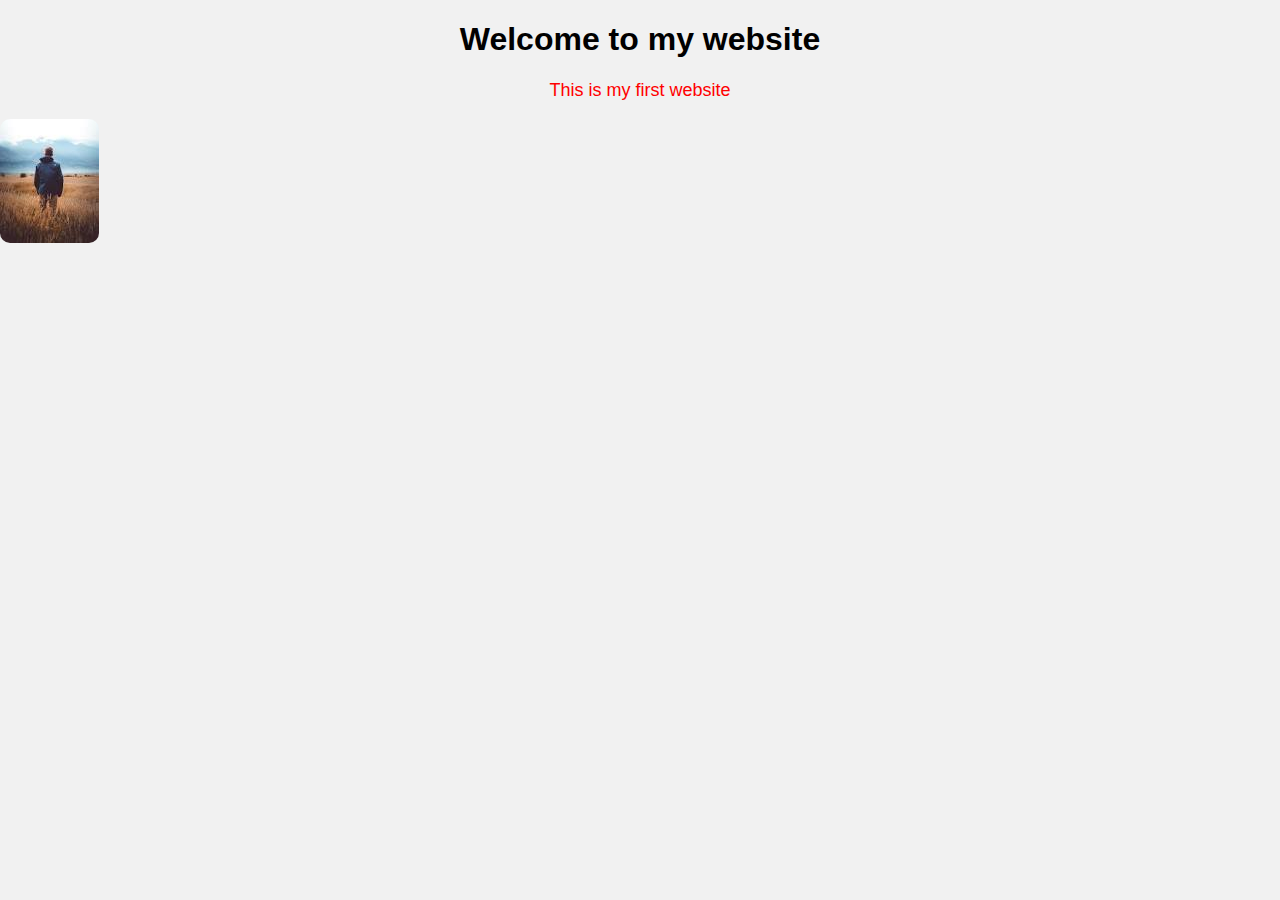
<file: step 1/index.html>
<!DOCTYPE html>
<html lang="en">
<head>
    <meta charset="UTF-8">
    <meta http-equiv="X-UA-Compatible" content="IE=edge">
    <meta name="viewport" content="width=device-width, initial-scale=1.0">
    <title>Pixel Perfect Gallery</title>
    <style>
        body {
            margin: 0;
            padding: 0;
            background-color: #f1f1f1;
            font-family: Arial, Helvetica, sans-serif;
        }
        h1 {
            font-size: 32px;
            text-align: center;
        }
        p {
            color: red;
            font-size: 18px;
            text-align: center;
        }
        img {
            border-radius: 10px;
            text-align: left;
            text-decoration: none;
        }
        img:hover{
            color: rgba(0, 0, 0, 0.1);
            cursor: pointer;
        }
    </style>
</head>
<body>
    <h1>Welcome to my website</h1>
    <p>This is my first website</p>
    <img src="./download.jpg" alt="A man pic">
</body>
</html>
</file>
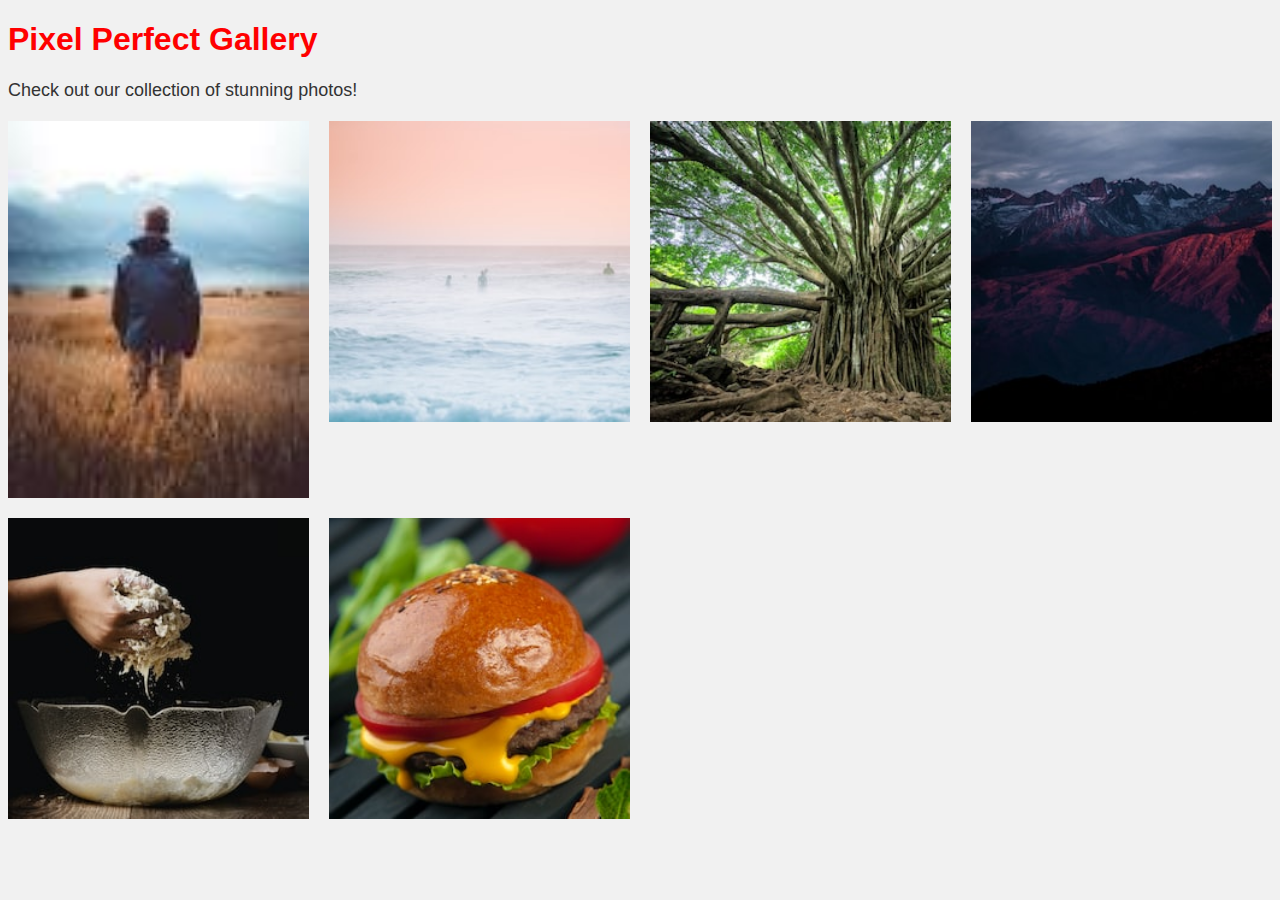
<file: step 2/index.html>
<!DOCTYPE html>
<html lang="en">
<head>
    <meta charset="UTF-8">
    <meta http-equiv="X-UA-Compatible" content="IE=edge">
    <meta name="viewport" content="width=device-width, initial-scale=1.0">
    <title>Pixel Perfect Gallery</title>
    <style>
        body {
            background-color: #f1f1f1;
            font-family: Arial, Helvetica, sans-serif;
            color: #333;
        }
        h1 {
            color: #ff0000;
            font-size: 32px;
        }
        p {
            font-size: 18px;
        }
        .gallery {
            display: grid;
            grid-template-columns: repeat(auto-fit, minmax(250px, 1fr));
            grid-gap: 20px;
            margin-top: 20px;
        }
        .gallery img {
            width: 100%;
            height: auto;
            object-fit: cover;
        }
    </style>
</head>
<body>
    <h1>Pixel Perfect Gallery</h1>
    <p>Check out our collection of stunning photos!</p>
    <div class="gallery">
        <img src="./photo1.jpg" alt="Photo 1">
        <img src="./photo2.jpg" alt="Photo 2">
        <img src="./photo3.jpg" alt="Photo 3">
        <img src="./photo4.jpg" alt="Photo 4">
        <img src="./photo5.jpg" alt="Photo 5">
        <img src="./photo6.jpg" alt="Photo 6">
    </div>
</body>
</html>
</file>
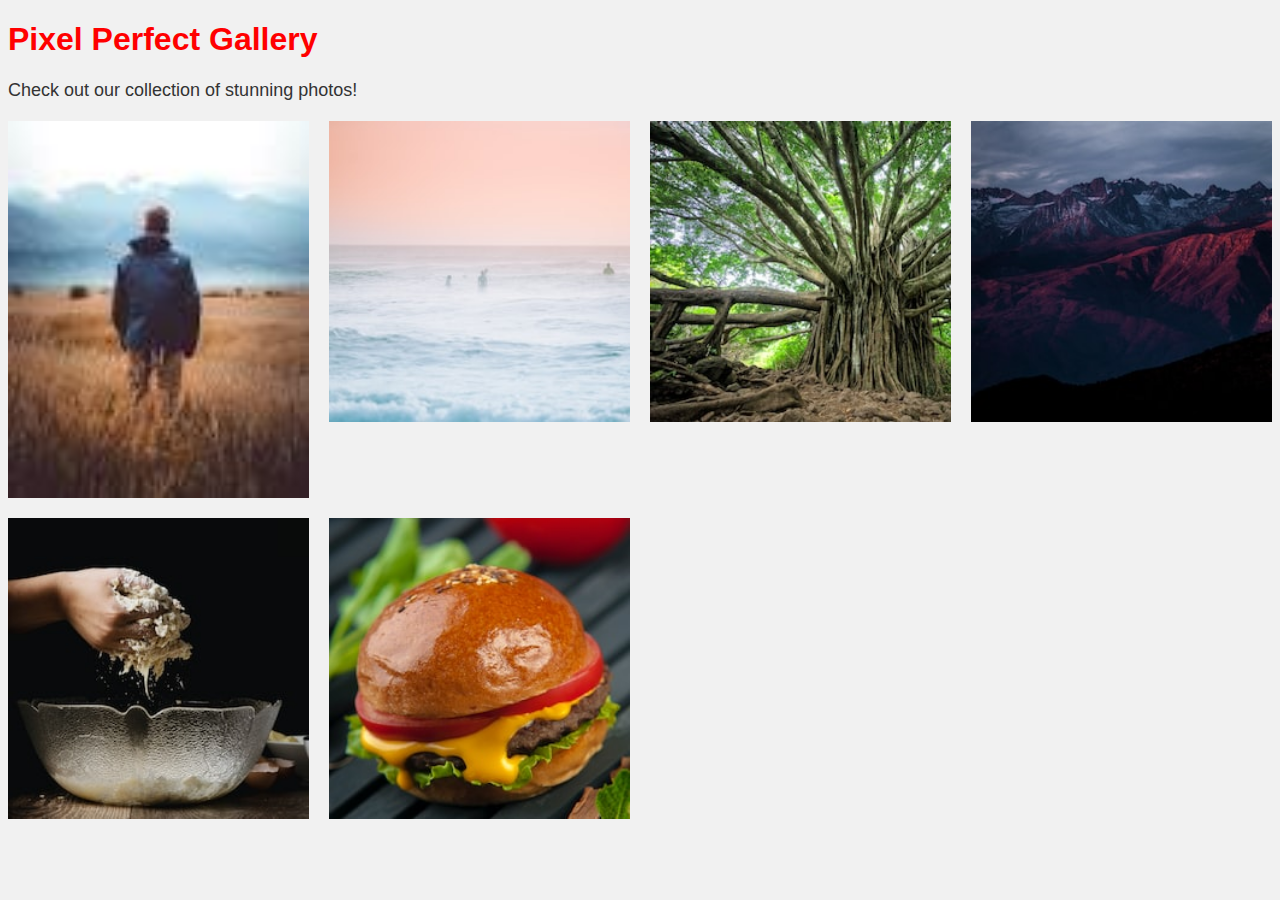
<file: step 3/index.html>
<!DOCTYPE html>
<html lang="en">
<head>
    <meta charset="UTF-8">
    <meta http-equiv="X-UA-Compatible" content="IE=edge">
    <meta name="viewport" content="width=device-width, initial-scale=1.0">
    <title>Pixel Perfect Gallery</title>
    <style>
        body {
            background-color: #f1f1f1;
            font-family: Arial, Helvetica, sans-serif;
            color: #333;
        }
        h1 {
            color: #ff0000;
            font-size: 32px;
        }
        p {
            font-size: 18px;
        }
        .gallery {
            display: grid;
            grid-template-columns: repeat(auto-fit, minmax(250px, 1fr));
            grid-gap: 20px;
            margin-top: 20px;
        }
        .gallery img {
            width: 100%;
            height: auto;
            object-fit: cover;
        }
        .gallery img:hover {
            transform: scale(1.1);
            transition: transform 0.5s ease-in-out;
        }
    </style>
</head>
<body>
    <h1>Pixel Perfect Gallery</h1>
    <p>Check out our collection of stunning photos!</p>
    <div class="gallery">
        <img src="./photo1.jpg" alt="Photo 1">
        <img src="./photo2.jpg" alt="Photo 2">
        <img src="./photo3.jpg" alt="Photo 3">
        <img src="./photo4.jpg" alt="Photo 4">
        <img src="./photo5.jpg" alt="Photo 5">
        <img src="./photo6.jpg" alt="Photo 6">
    </div>
</body>
</html>
</file>
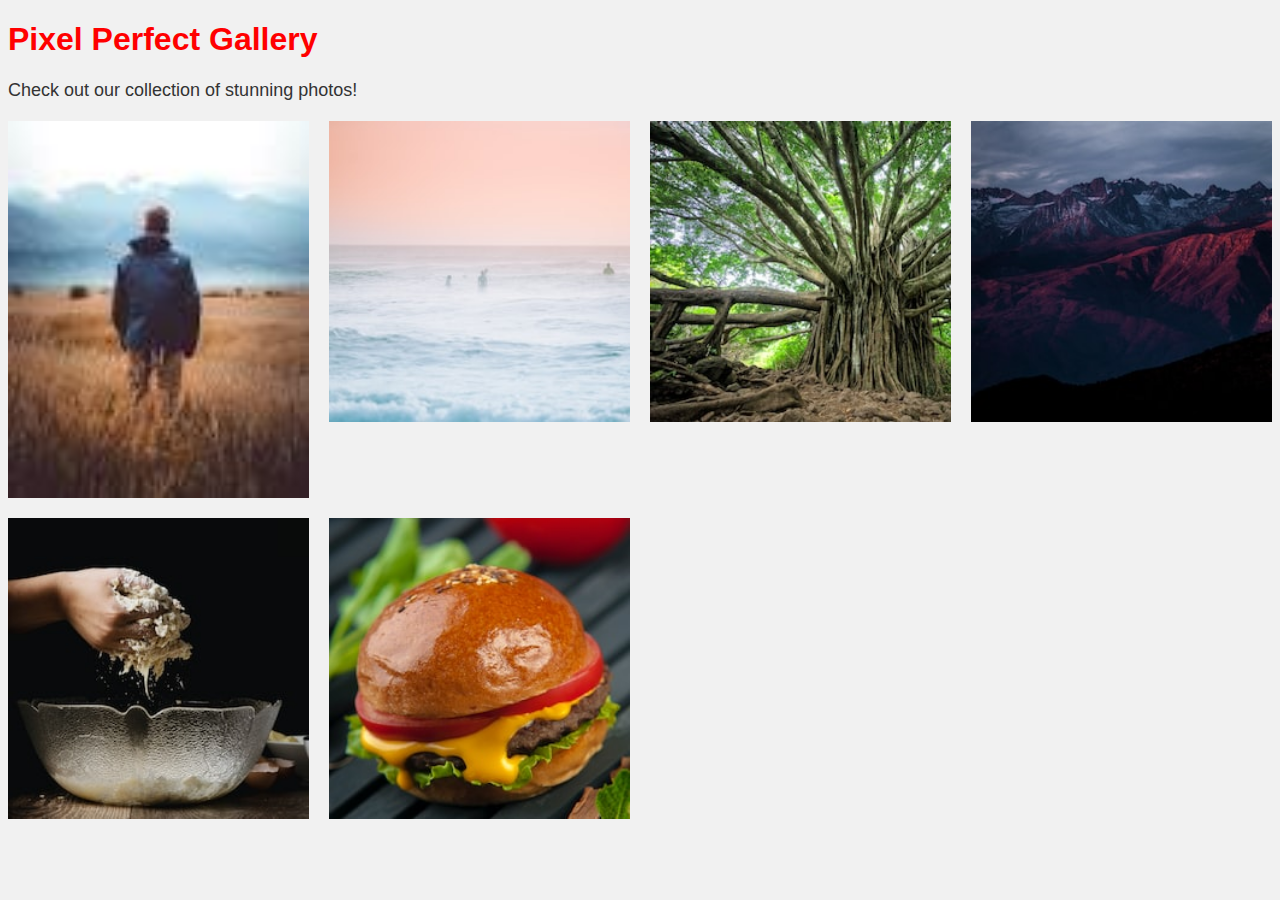
<file: step 4/index.html>
<!DOCTYPE html>
<html lang="en">
<head>
    <meta charset="UTF-8">
    <meta http-equiv="X-UA-Compatible" content="IE=edge">
    <meta name="viewport" content="width=device-width, initial-scale=1.0">
    <title>Pixel Perfect Gallery</title>
    <style>
        body {
            background-color: #f1f1f1;
            font-family: Arial, Helvetica, sans-serif;
            color: #333;
        }
        h1 {
            color: #ff0000;
            font-size: 32px;
        }
        p {
            font-size: 18px;
        }
        .gallery {
            display: grid;
            grid-template-columns: repeat(auto-fit, minmax(250px, 1fr));
            grid-gap: 20px;
            margin-top: 20px;
        }
        .gallery img {
            width: 100%;
            height: auto;
            object-fit: cover;
        }
        .gallery img:hover {
            transform: scale(1.1);
            transition: all 0.3s ease-in-out;
        }
    </style>
</head>
<body>
    <h1>Pixel Perfect Gallery</h1>
    <p>Check out our collection of stunning photos!</p>
    <div class="gallery">
        <img src="./photo1.jpg" alt="Photo 1">
        <img src="./photo2.jpg" alt="Photo 2">
        <img src="./photo3.jpg" alt="Photo 3">
        <img src="./photo4.jpg" alt="Photo 4">
        <img src="./photo5.jpg" alt="Photo 5">
        <img src="./photo6.jpg" alt="Photo 6">
    </div>
</body>
</html>
</file>
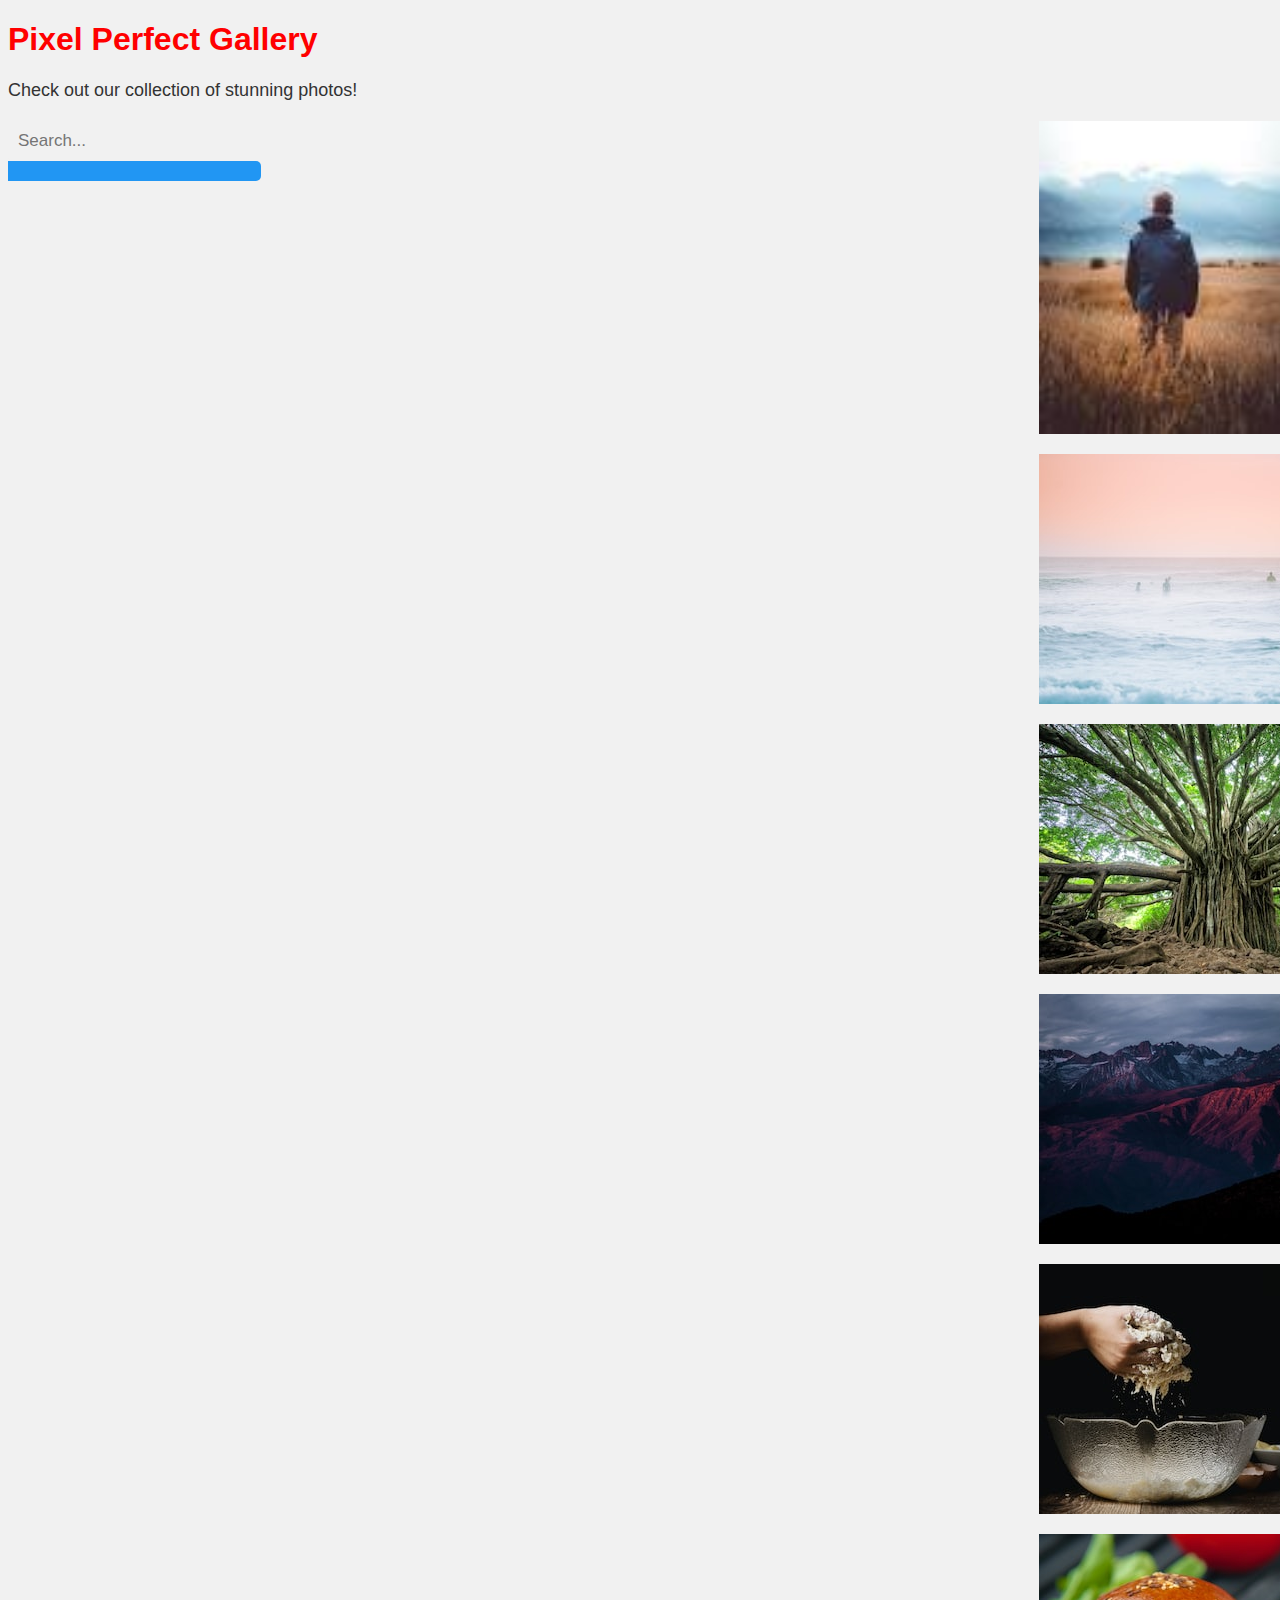
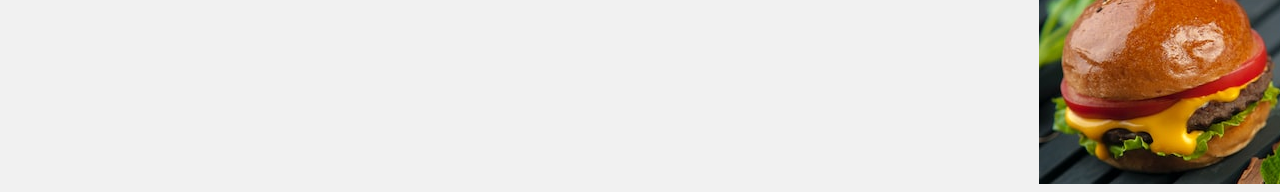
<file: step 5/index.html>
<!DOCTYPE html>
<html lang="en">
<head>
    <meta charset="UTF-8">
    <meta http-equiv="X-UA-Compatible" content="IE=edge">
    <meta name="viewport" content="width=device-width, initial-scale=1.0">
    <title>Pixel Perfect Gallery</title>
    <link rel="stylesheet" href="https://cdnjs.cloudflare.com/ajax/libs/font-awesome/5.15.3/css/all.min.css" integrity="sha512-DaDZ//P4+/4ExXQJzRJSxihyQ2+YJbAKh/Aam/wGGKYwJ+dsL6Uukc6X9sf6yiHwy1aYnYDhJy1A+gg8VBLW+w==" crossorigin="anonymous" referrerpolicy="no-referrer" />
    <style>
        body {
            background-color: #f1f1f1;
            font-family: Arial, Helvetica, sans-serif;
            color: #333;
        }
        h1 {
            color: #ff0000;
            font-size: 32px;
        }
        p {
            font-size: 18px;
        }
        .gallery {
            display: grid;
            grid-template-columns: repeat(auto-fit, minmax(250px, 1fr));
            grid-gap: 20px;
            margin-top: 20px;
        }
        .gallery img {
            width: 100%;
            height: auto;
            object-fit: cover;
        }
        .gallery img:hover {
            transform: scale(1.1);
            transition: all 0.3s ease-in-out;
        }
        .search-container {
            margin-top: 20px;
            margin-bottom: 20px;
        }
        .search-container input[type=text] {
            padding: 10px;
            font-size: 17px;
            border: none;
            border-radius: 5px 0 0 5px;
            float: left;
            width: 80%;
            background: #f1f1f1;
        }
        .search-container button {
            float: left;
            width: 20%;
            padding: 10px;
            background: #2196F3;
            color: #fff;
            font-size: 17px;
            border: none;
            border-radius: 0 5px 5px 0;
            cursor: pointer;
        }
        .search-container button:hover {
            background: #0b7dda;
        }
    </style>
</head>
<body>
    <h1>Pixel Perfect Gallery</h1>
    <p>Check out our collection of stunning photos!</p>
    <div class="search-container">
        <form>
            <input type="text" placeholder="Search...">
            <button type="submit"><i class="fa fa-search"></i></button>
        </form>
    </div>
    <div class="gallery">
        <img src="./photo1.jpg" alt="Photo 1">
        <img src="./photo2.jpg" alt="Photo 2">
        <img src="./photo3.jpg" alt="Photo 3">
        <img src="./photo4.jpg" alt="Photo 4">
        <img src="./photo5.jpg" alt="Photo 5">
        <img src="./photo6.jpg" alt="Photo 6">
    </div>
</body>
</html>
</file>
